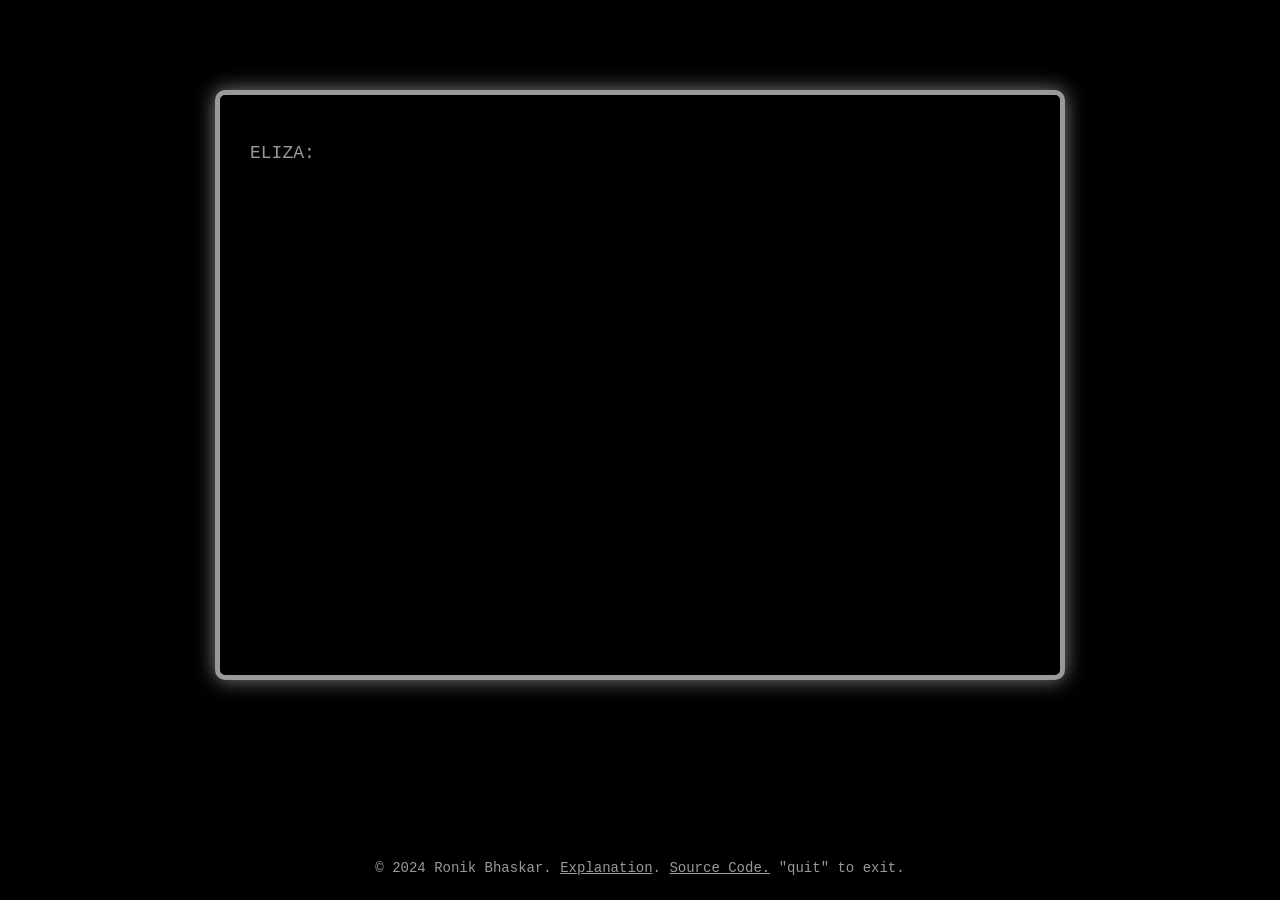
<file: index.html>
<!DOCTYPE html>
<html lang="en">
<head>
    <meta charset="UTF-8">
    <meta keywords="eliza, chatbot, rogerian therapist, weizenbaum, anti-eliza, ai">
    <meta description="Since the advent of ELIZA in 1966, humans have been incorrectly giving AI the quality of sapience. AI understands nothing and contains no wisdom, and this version of ELIZA is meant to remind you all of that.">
    <meta name="viewport" content="width=device-width, initial-scale=1.0">
    <title>Anti-Eliza</title>
    <link rel="stylesheet" href="style.css">
</head>
<body>
    <div class="terminal">
        <div class="screen" id="screen">
            <!-- Terminal text will go here -->
        </div>
        <input type="text" id="input">
    </div>
    <footer>
        <p>&copy; 2024 Ronik Bhaskar. <a href="https://ronikbhaskar.github.io/projects/anti-eliza">Explanation</a>. <a href="https://github.com/ronikbhaskar/anti-eliza">Source Code.</a> "quit" to exit.</p>
    </footer>
    <script src="eliza.js"></script>
    <script defer>
        const input = document.getElementById("input");
        const screen = document.getElementById("screen");
        const elizaPrefix = "ELIZA: ";
        const userPrefix = "YOU: ";
        const delay = 50;
        const initialWait = 800;
        const startTypingDelay = 350;
        const eliza = new Eliza("Eliza", ELIZA_PATTERNS);
        const antiEliza = new Eliza("Anti-Eliza", ANTI_ELIZA_PATTERNS);
        let numResponses = 0;

        function sigmoid(x) {
            return 1 / (1 + Math.exp(-x));
        }

        function respond(text) {
            const quit = text == "quit";
            if (Math.random() > sigmoid((-5 + numResponses++) / 2)) {
                displayResponse(eliza.respond(text), quit);
            } else {
                displayResponse(antiEliza.respond(text), quit);
            }
        }

        function displayResponse(response, quit) {
            input.disabled = true;

            const paragraph = document.createElement('p');
            paragraph.textContent = elizaPrefix;

            setTimeout(() => {
                screen.appendChild(paragraph);
                paragraph.scrollIntoView(true);
            }, initialWait);

            for (let i = 0; i < response.length; i++) {
                setTimeout(() => {
                    paragraph.textContent += response[i];
                }, initialWait + startTypingDelay + delay * i)
            }

            if (quit) {
                return;
            }

            setTimeout(() => {
                input.disabled = false;
                input.focus()
            }, initialWait + startTypingDelay + delay * response.length)
        }

        input.addEventListener('keydown', function(event) {
            if (event.key === 'Enter') {
                const text = input.value.trim();
                if (text !== '') {
                    const paragraph = document.createElement('p');
                    paragraph.innerHTML = userPrefix;
                    paragraph.textContent += text;
                    screen.appendChild(paragraph);
                    paragraph.scrollIntoView(true);
                    input.value = '';
                    respond(text);
                }
            }
        });

        displayResponse("I am a mock Rogerian therapist, first designed by Joseph Weizenbaum in 1966. This new implementation has some... interesting updates. What seems to be troubling you?")
    </script>
</body>
</html>
</file>
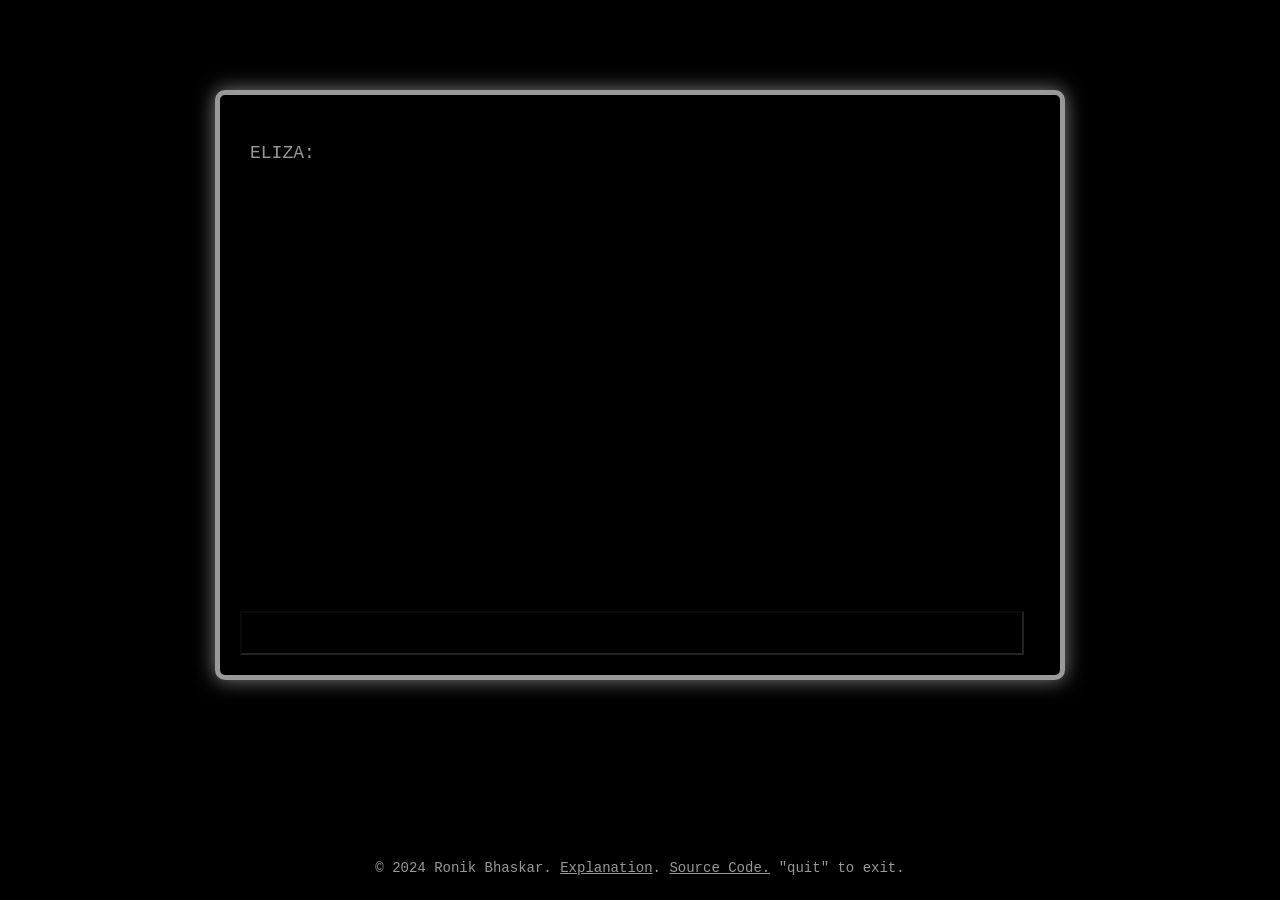
<file: website/index.html>
<!DOCTYPE html>
<html lang="en">
<head>
    <meta charset="UTF-8">
    <meta keywords="eliza, chatbot, rogerian therapist, weizenbaum, anti-eliza, ai">
    <meta description="Since the advent of ELIZA in 1966, humans have been incorrectly giving AI the quality of sapience. AI understands nothing and contains no wisdom, and this version of ELIZA is meant to remind you all of that.">
    <meta name="viewport" content="width=device-width, initial-scale=1.0">
    <title>Anti-Eliza</title>
    <link rel="stylesheet" href="style.css">
</head>
<body>
    <div class="terminal">
        <div class="screen" id="screen">
            <!-- Terminal text will go here -->
        </div>
        <input type="text" id="input">
    </div>
    <footer>
        <p>&copy; 2024 Ronik Bhaskar. <a href="https://ronikbhaskar.github.io/projects/anti-eliza/">Explanation</a>. <a href="https://github.com/ronikbhaskar/anti-eliza/">Source Code.</a> "quit" to exit.</p>
    </footer>
    <script src="eliza.js"></script>
    <script defer>
        const input = document.getElementById("input");
        const screen = document.getElementById("screen");
        const elizaPrefix = "ELIZA: ";
        const userPrefix = "YOU: ";
        const delay = 50;
        const initialWait = 800;
        const startTypingDelay = 350;
        const eliza = new Eliza("Eliza", ELIZA_PATTERNS);
        const antiEliza = new Eliza("Anti-Eliza", ANTI_ELIZA_PATTERNS);
        let numResponses = 0;

        function sigmoid(x) {
            return 1 / (1 + Math.exp(-x));
        }

        function respond(text) {
            const quit = text == "quit";
            if (Math.random() > sigmoid((-5 + numResponses++) / 2)) {
                displayResponse(eliza.respond(text), quit);
            } else {
                displayResponse(antiEliza.respond(text), quit);
            }
        }

        function displayResponse(response, quit) {
            input.disabled = true;

            const paragraph = document.createElement('p');
            paragraph.textContent = elizaPrefix;

            setTimeout(() => {
                screen.appendChild(paragraph);
                paragraph.scrollIntoView(true);
            }, initialWait);

            for (let i = 0; i < response.length; i++) {
                setTimeout(() => {
                    paragraph.textContent += response[i];
                }, initialWait + startTypingDelay + delay * i)
            }

            if (quit) {
                return;
            }

            setTimeout(() => {
                input.disabled = false;
                input.focus()
            }, initialWait + startTypingDelay + delay * response.length)
        }

        input.addEventListener('keydown', function(event) {
            if (event.key === 'Enter') {
                const text = input.value.trim();
                if (text !== '') {
                    const paragraph = document.createElement('p');
                    paragraph.innerHTML = userPrefix;
                    paragraph.textContent += text;
                    screen.appendChild(paragraph);
                    paragraph.scrollIntoView(true);
                    input.value = '';
                    respond(text);
                }
            }
        });

        displayResponse("I am a mock Rogerian therapist, first designed by Joseph Weizenbaum in 1966. This new implementation has some... interesting updates. What seems to be troubling you?")
    </script>
</body>
</html>
</file>
<file: style.css>
body {
    background-color: #000;
    display: flex;
    flex-direction: column;
    justify-content: space-between;
    min-height: 100dvh;
    align-items: center;
    height: 100vh;
    margin: 0;
    font-family: 'Courier New', Courier, monospace;
    font-size: large;
}

.terminal {
    margin-top: 10dvh;
    background-color: #000;
    padding: 20px;
    border: 5px solid #999;
    border-radius: 10px;
    box-shadow: 0 0 20px rgba(255, 255, 255, 0.5);
    overflow: hidden;
    width: 80%;
    max-width: 800px;
    height: 60dvh;
    position: relative;
    animation: hum 0.1s infinite alternate;
    display: flex;
    flex-direction: column;
    justify-content: flex-end;
}

.screen {
    flex: 1;
    height: 100%;
    overflow: scroll;
    position: relative;
    padding: 10px;
    color: #999;
    animation: jitter 15s infinite;
}

a {
    color: inherit;
    text-decoration: underline;
}

a:hover{
    font-style: italic;
}

input {
    width: calc(100% - 20px);
    height: 1.25rem;
    font: inherit;
    background-color: inherit;
    color: inherit;
    outline: none;
    margin-top: auto;
    color: #999;
    padding: 10px 0;
    border: none;
}

@keyframes jitter {
    0%, 99% {
        transform: translate(0, 0);
    }
    99.3% {
        transform: translate(20px, 0);
    }
    99.7% {
        transform: translate(-20px, 0);
    }
}

@keyframes hum {
    0% {
        transform: translate(0, 0);
    }
    100% {
        transform: translate(0.5px, 0);
    }
}

footer {
    text-align: center;
    margin-top: auto;
    color: #999;
    padding: 10px 0;
}

footer p {
    font-size: 14px;
}
</file>
<file: website/style.css>
body {
    background-color: #000;
    display: flex;
    flex-direction: column;
    justify-content: space-between;
    min-height: 100dvh;
    align-items: center;
    height: 100vh;
    margin: 0;
    font-family: 'Courier New', Courier, monospace;
    font-size: large;
}

.terminal {
    margin-top: 10dvh;
    background-color: #000;
    padding: 20px;
    border: 5px solid #999;
    border-radius: 10px;
    box-shadow: 0 0 20px rgba(255, 255, 255, 0.5);
    overflow: hidden;
    width: 80%;
    max-width: 800px;
    height: 60dvh;
    position: relative;
    animation: hum 0.1s infinite alternate;
    display: flex;
    flex-direction: column;
    justify-content: flex-end;
}

.screen {
    flex: 1;
    height: 100%;
    overflow: scroll;
    position: relative;
    padding: 10px;
    color: #999;
    animation: jitter 15s infinite;
}

a {
    color: inherit;
    text-decoration: underline;
}

a:hover{
    font-style: italic;
}

input {
    width: calc(100% - 20px);
    height: 1.25rem;
    font: inherit;
    background-color: inherit;
    color: inherit;
    outline: none;
    margin-top: auto;
    color: #999;
    padding: 10px 0;
}

@keyframes jitter {
    0%, 99% {
        transform: translate(0, 0);
    }
    99.3% {
        transform: translate(20px, 0);
    }
    99.7% {
        transform: translate(-20px, 0);
    }
}

@keyframes hum {
    0% {
        transform: translate(0, 0);
    }
    100% {
        transform: translate(0.5px, 0);
    }
}

footer {
    text-align: center;
    margin-top: auto;
    color: #999;
    padding: 10px 0;
}

footer p {
    font-size: 14px;
}
</file>
